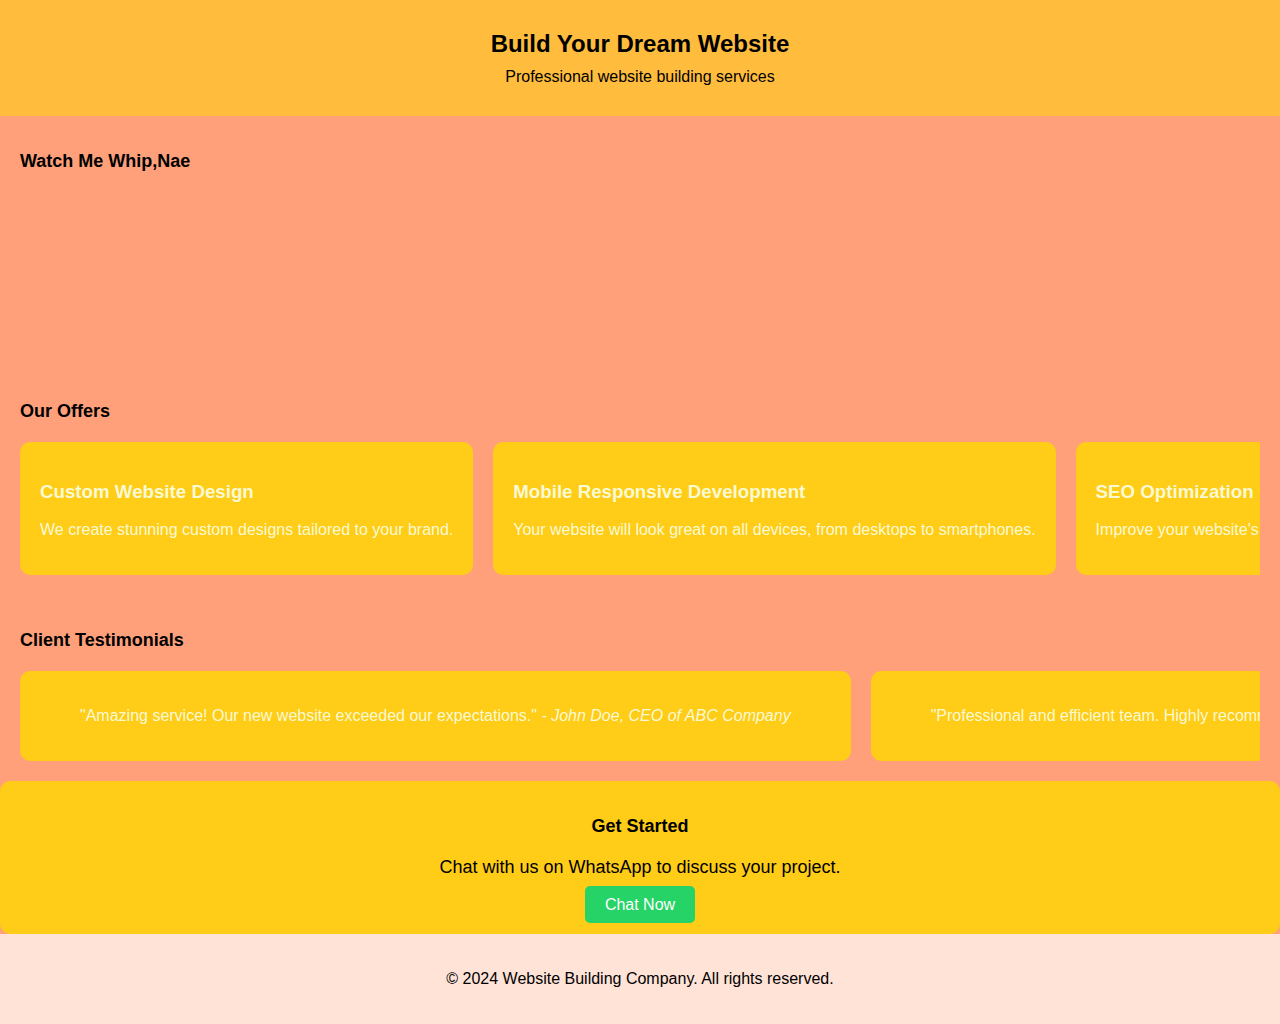
<file: index.html>
<!DOCTYPE html>
<html lang="en">
<head>
    <meta charset="UTF-8">
    <meta name="viewport" content="width=device-width, initial-scale=1.0">
    <title>Website Building Company</title>
    <link rel="stylesheet" href="styles.css">
</head>
<body>
    <header>
        <h1 style="font-size: 24px; color: #000;">Build Your Dream Website</h1>
        <p style="font-size: 16px; color: #000;">Professional website building services</p>
    </header>

    <section id="video">
        <h2 style="font-size: 18px; color: #000;">Watch Me Whip,Nae </h2>
        <div class="video-wrapper">
            <iframe width="100%" height="auto" src="https://www.youtube.com/embed/5xw6pf1QpvU?autoplay=1&mute=1" frameborder="0" allow="accelerometer; autoplay; encrypted-media; gyroscope; picture-in-picture" allowfullscreen></iframe>
        </div>
    </section>

    <section id="offers">
        <h2 style="font-size: 18px; color: #000;">Our Offers</h2>
        <div class="offer-slider">
            <div class="offer">
                <h3>Custom Website Design</h3>
                <p>We create stunning custom designs tailored to your brand.</p>
            </div>
            <div class="offer">
                <h3>Mobile Responsive Development</h3>
                <p>Your website will look great on all devices, from desktops to smartphones.</p>
            </div>
            <div class="offer">
                <h3>SEO Optimization</h3>
                <p>Improve your website's visibility and ranking on search engines.</p>
            </div>
            <div class="offer">
                <h3>24/7 Customer Support</h3>
                <p>Get help whenever you need it, day or night.</p>
            </div>
        </div>
    </section>

    <section id="testimonials">
        <h2 style="font-size: 18px; color: #000;">Client Testimonials</h2>
        <div class="testimonial-slider">
            <div class="testimonial">
                <blockquote>
                    "Amazing service! Our new website exceeded our expectations."
                    <cite>- John Doe, CEO of ABC Company</cite>
                </blockquote>
            </div>
            <div class="testimonial">
                <blockquote>
                    "Professional and efficient team. Highly recommend!"
                    <cite>- Jane Smith, Owner of XYZ Business</cite>
                </blockquote>
            </div>
        </div>
    </section>

    <section id="cta">
        <h2 style="font-size: 18px; color: #000;">Get Started</h2>
        <p style="font-size: 18px; color: #000;">Chat with us on WhatsApp to discuss your project.</p>
        <a href="https://wa.me/919740405218?text=I%20LOVE%20YOU%20Too,%20XOXOXOX" class="whatsapp-button" style="background-color: #25D366; color: #fff; padding: 10px 20px; border-radius: 5px; text-decoration: none;">Chat Now</a>
    </section>

    <div id="popup" class="popup">
        <div class="popup-content">
            <span class="close">&times;</span>
            <h2>Special Offer!</h2>
            <p>I LOVE YOU</p>
        </div>
    </div>

    <footer>
        <p>&copy; 2024 Website Building Company. All rights reserved.</p>
    </footer>

    <script>
        // Popup script
        document.addEventListener('DOMContentLoaded', function() {
            var popup = document.getElementById('popup');
            var closeButton = document.querySelector('.close');

            // Show popup
            setTimeout(function() {
                popup.style.display = 'block';
            }, 5000); // 5 seconds

            // Close popup
            closeButton.addEventListener('click', function() {
                popup.style.display = 'none';
            });
        });
    </script>
</body>
</html>
</file>
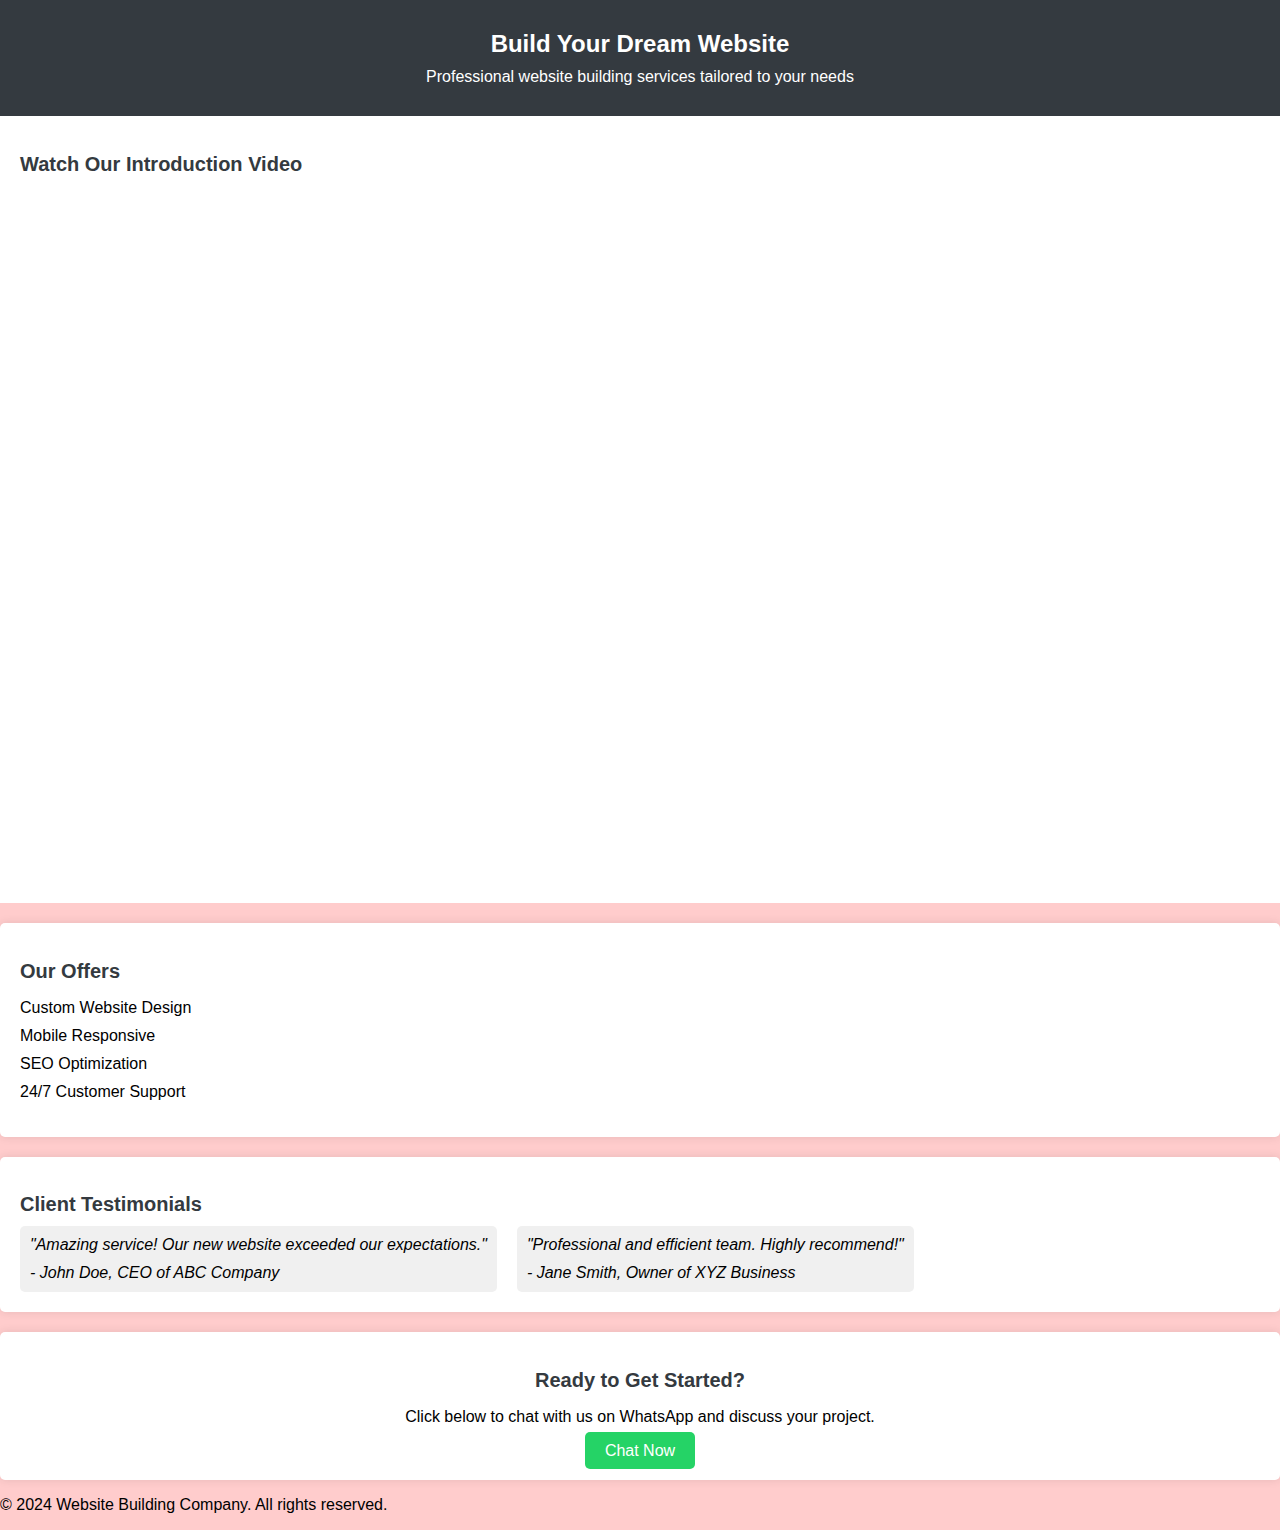
<file: WebsiteBuildTesting/index.html>
<!DOCTYPE html>
<html lang="en">
<head>
    <meta charset="UTF-8">
    <meta name="viewport" content="width=device-width, initial-scale=1.0">
    <title>Website Building Company</title>
    <link rel="stylesheet" href="styles.css">
</head>
<body>
    <header>
        <h1>Build Your Dream Website</h1>
        <p>Professional website building services tailored to your needs</p>
    </header>
    <section id="video">
        <h2>Watch Our Introduction Video</h2>
        <div class="video-wrapper">
            <iframe width="560" height="315" src="https://www.youtube.com/embed/VIDEO_ID?autoplay=1" frameborder="0" allow="autoplay; encrypted-media" allowfullscreen></iframe>
        </div>
    </section>
    <section id="offers">
        <h2>Our Offers</h2>
        <ul>
            <li>Custom Website Design</li>
            <li>Mobile Responsive </li>
            <li>SEO Optimization</li>
            <li>24/7 Customer Support</li>
        </ul>
    </section>
    <section id="testimonials">
        <h2>Client Testimonials</h2>
        <div class="slider">
            <div class="slide">
                <blockquote>
                    "Amazing service! Our new website exceeded our expectations."
                    <cite>- John Doe, CEO of ABC Company</cite>
                </blockquote>
            </div>
            <div class="slide">
                <blockquote>
                    "Professional and efficient team. Highly recommend!"
                    <cite>- Jane Smith, Owner of XYZ Business</cite>
                </blockquote>
            </div>
            <!-- Add more testimonials as needed -->
        </div>
    </section>
    <section id="cta">
        <h2>Ready to Get Started?</h2>
        <p>Click below to chat with us on WhatsApp and discuss your project.</p>
        <a href="https://wa.me/9740405218?text=Hi,%20I'm%20interested%20in%20building%20a%20website" class="whatsapp-button">Chat Now</a>
    </section>
    <footer>
        <p>&copy; 2024 Website Building Company. All rights reserved.</p>
    </footer>
</body>
</html>
</file>
<file: styles.css>
body {
    font-family: Arial, sans-serif;
    margin: 0;
    padding: 0;body {
    font-family: Arial, sans-serif;
    margin: 0;
    padding: 0;
    background-image: url('rising_future.jpg'); /* Replace 'rising_future.jpg' with the path to your background image */
    background-size: cover;
    background-position: center;
    color: #fff; /* Text color */
}

header {
    background-color: rgba(255, 215, 0, 0.5); /* Goldish hue background color with transparency */
    padding: 20px;
    text-align: center;
}

section {
    padding: 20px;
}

h2 {
    font-size: 18px;
    margin-bottom: 20px;
}

.offer-slider,
.testimonial-slider {
    display: flex;
    overflow-x: auto;
}

.offer,
.testimonial {
    flex: 0 0 auto;
    margin-right: 20px;
    padding: 20px;
    background-color: rgba(255, 215, 0, 0.8); /* Goldish hue background color with transparency */
    border-radius: 10px;
}

#cta {
    text-align: center;
    padding: 20px;
    background-color: rgba(255, 215, 0, 0.8); /* Goldish hue background color with transparency */
    border-radius: 10px;
}

.whatsapp-button {
    background-color: #25D366;
    color: #fff;
    padding: 10px 20px;
    border-radius: 5px;
    text-decoration: none;
}

/* Popup styles */
.popup {
    display: none;
    position: fixed;
    top: 50%;
    left: 50%;
    transform: translate(-50%, -50%);
    background-color: rgba(0, 0, 0, 0.8);
    padding: 20px;
    border-radius: 10px;
    z-index: 999;
}

.popup-content {
    text-align: center;
}

.close {
    position: absolute;
    top: 10px;
    right: 10px;
    color: #fff;
    cursor: pointer;
}

    background-color: #ffa07a; /* Light apple red background color */
    color: #fafad2; /* Lightest gold text color */
}

header {
    background-color: rgba(255, 255, 255, 0.7); /* Cherry white background color with transparency */
    padding: 20px;
    text-align: center;
    position: relative;
}

.logo {
    position: absolute;
    top: 20px;
    left: 20px;
}

.logo img {
    width: 50px;
}

header h1 {
    font-size: 32px;
    margin: 10px 0;
}

header p {
    font-size: 18px;
    margin: 10px 0;
}

section {
    padding: 20px;
}

h2 {
    font-size: 24px;
    margin-bottom: 20px;
}

.offer-slider, .testimonial-slider {
    display: flex;
    overflow-x: auto;
}

.offer, .testimonial {
    flex: 0 0 auto;
    margin-right: 20px;
    padding: 20px;
    background-color: rgba(255, 255, 255, 0.7); /* Cherry white background color with transparency */
    border-radius: 10px;
}

#cta {
    text-align: center;
    padding: 20px;
    background-color: rgba(255, 255, 255, 0.7); /* Cherry white background color with transparency */
    border-radius: 10px;
}

.whatsapp-button {
    background-color: #25D366;
    color: #fff;
    padding: 10px 20px;
    border-radius: 5px;
    text-decoration: none;
}

/* Popup styles */
.popup {
    display: none;
    position: fixed;
    top: 50%;
    left: 50%;
    transform: translate(-50%, -50%);
    background-color: rgba(0, 0, 0, 0.8);
    padding: 20px;
    border-radius: 10px;
    z-index: 999;
}

.popup-content {
    text-align: center;
}

.close {
    position: absolute;
    top: 10px;
    right: 10px;
    color: #fff;
    cursor: pointer;
}

footer {
    background-color: rgba(255, 255, 255, 0.7); /* Cherry white background color with transparency */
    color: #000; /* Black text color */
    padding: 20px;
    text-align: center;
}
</file>
<file: WebsiteBuildTesting/styles.css>
/* General styles */
body {
    font-family: Arial, sans-serif;
    margin: 0;
    padding: 0;
    background-color: #FFCCCC; /* Light red background */
}

header {
    background-color: #343a40;
    color: #fff;
    padding: 20px;
    text-align: center;
}

header h1 {
    font-size: 24px;
    margin: 10px 0;
}

header p {
    font-size: 16px;
    margin: 10px 0;
}

section {
    padding: 20px;
    text-align: left;
}

h2 {
    color: #343a40;
    font-size: 20px;
    margin-bottom: 10px;
}

ul {
    list-style-type: none;
    padding: 0;
}

li {
    font-size: 16px;
    margin-bottom: 10px;
}

#video {
    background-color: #fff;
}

.video-wrapper {
    position: relative;
    padding-bottom: 56.25%;
    overflow: hidden;
}

.video-wrapper iframe {
    position: absolute;
    top: 0;
    left: 0;
    width: 100%;
    height: 100%;
}

#offers, #testimonials, #cta {
    background-color: #fff;
    margin-top: 20px;
    border-radius: 5px;
    box-shadow: 0 0 10px rgba(0, 0, 0, 0.1);
}

.slider {
    display: flex;
    overflow-x: auto;
}

.slide {
    flex: 0 0 auto;
    margin-right: 20px;
    padding: 10px;
    background-color: #f0f0f0;
    border-radius: 5px;
}

blockquote {
    font-style: italic;
    margin: 0;
}

cite {
    display: block;
    margin-top: 10px;
}

#cta {
    text-align: center;
    padding: 20px;
}

.whatsapp-button {
    background-color: #25D366;
    color: #fff;
    padding: 10px 20px;
    border-radius: 5px;
    text-decoration: none;
}

/* Vendor prefixes */
@media screen and (-webkit-min-device-pixel-ratio: 0) {
    /* Chrome-specific styles */
}
</file>
